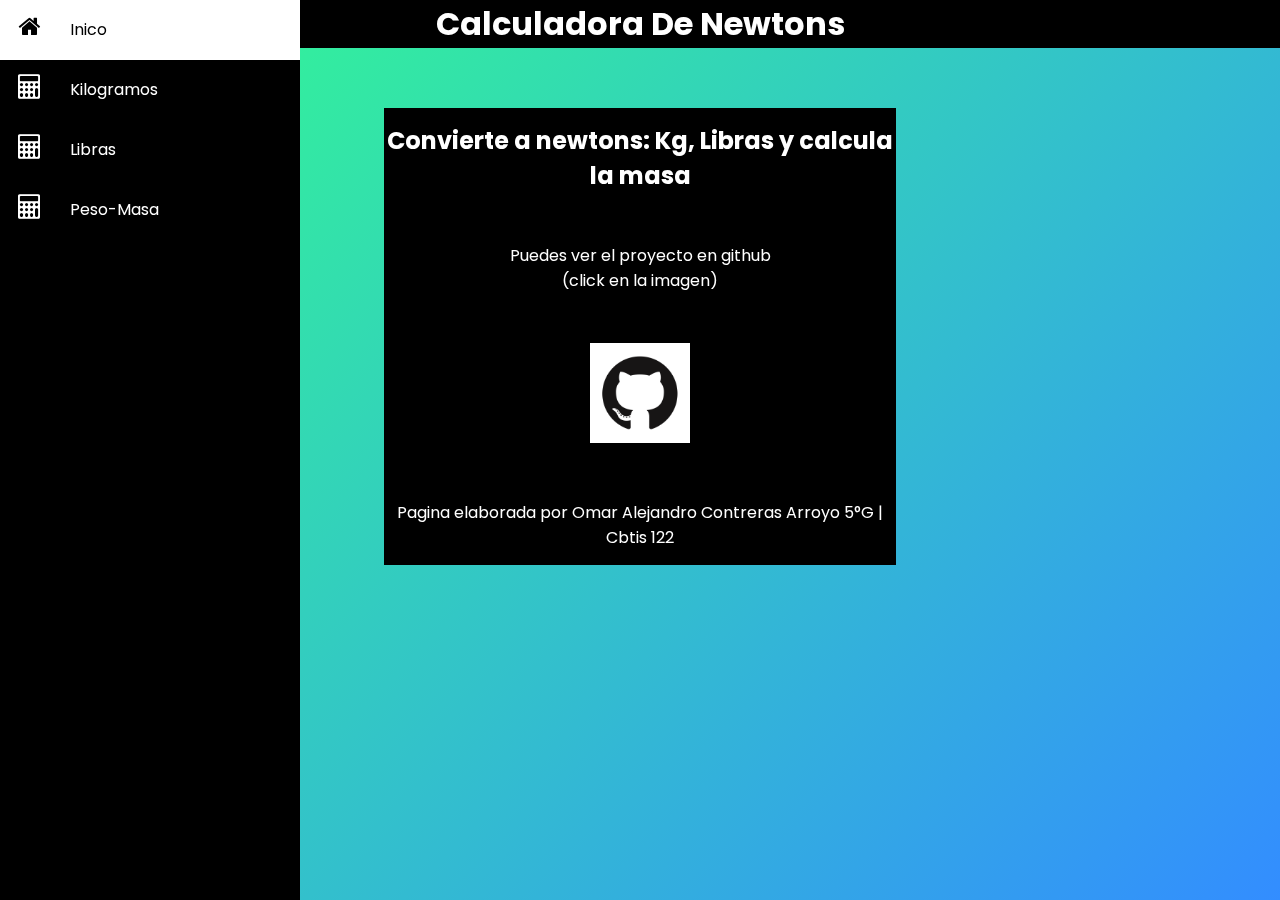
<file: newtons/index.html>
<!DOCTYPE html>
<html lang="en">
<head>
    <meta charset="UTF-8">
    <meta name="viewport" content="width=device-width, initial-scale=1.0">
    <link rel="shortcut icon" href="https://upload.wikimedia.org/wikipedia/commons/a/ae/MO-supp-N.png">
    <link rel="stylesheet" href="style.css">
    <link rel="stylesheet" href="https://stackpath.bootstrapcdn.com/font-awesome/4.7.0/css/font-awesome.min.css">
    <title>Newtons</title>
</head>
<body>
    <!--MENU DESPLEGABLE-->
    <div class="navegar">
            <ul>
                <li>
                    <a href="index.html">
                            <span class="icono"><i class="fa fa-home" aria-hidden="true"></i></i></span>
                            <span class="titulo">Inico</span>
                    </a>
                </li>
                <li>
                    <a href="kilogramos.html">
                            <span class="icono"><i class="fa fa-calculator" aria-hidden="true"></i></span>
                            <span class="titulo">Kilogramos</span>
                    </a>
                </li>
                <li>
                    <a href="libras.html">
                            <span class="icono"><i class="fa fa-calculator" aria-hidden="true"></i></span>
                            <span class="titulo">Libras</span>
                    </a>
                </li>
                <li>
                    <a href="Peso.html">
                            <span class="icono"><i class="fa fa-calculator" aria-hidden="true"></i></span>
                            <span class="titulo">Peso-Masa</span>
                    </a>
                </li>
            </ul>
    </div>
    <!--FIN DEL MENU DESPLEGABLE-->

    <div class="cajaT" ><h1 align="center">Calculadora De Newtons</h1></div>

    <div class="cajaT2">
        <H2>Convierte a newtons: Kg, Libras y calcula la masa</H2><br><br>
        <p>Puedes ver el proyecto en github</p>
        <p>(click en la imagen)</p><br><br>
        <a href="https://github.com/OmarContreras-Cbtis/Calculadora-Newtons">
            <img src="Images/github-mark.png" alt="icono" class="imagen">
        </a><br><br><br>
        <p> Pagina elaborada por Omar Alejandro Contreras Arroyo 5°G | Cbtis 122</p>
    </div>

</body>
</html>
</file>
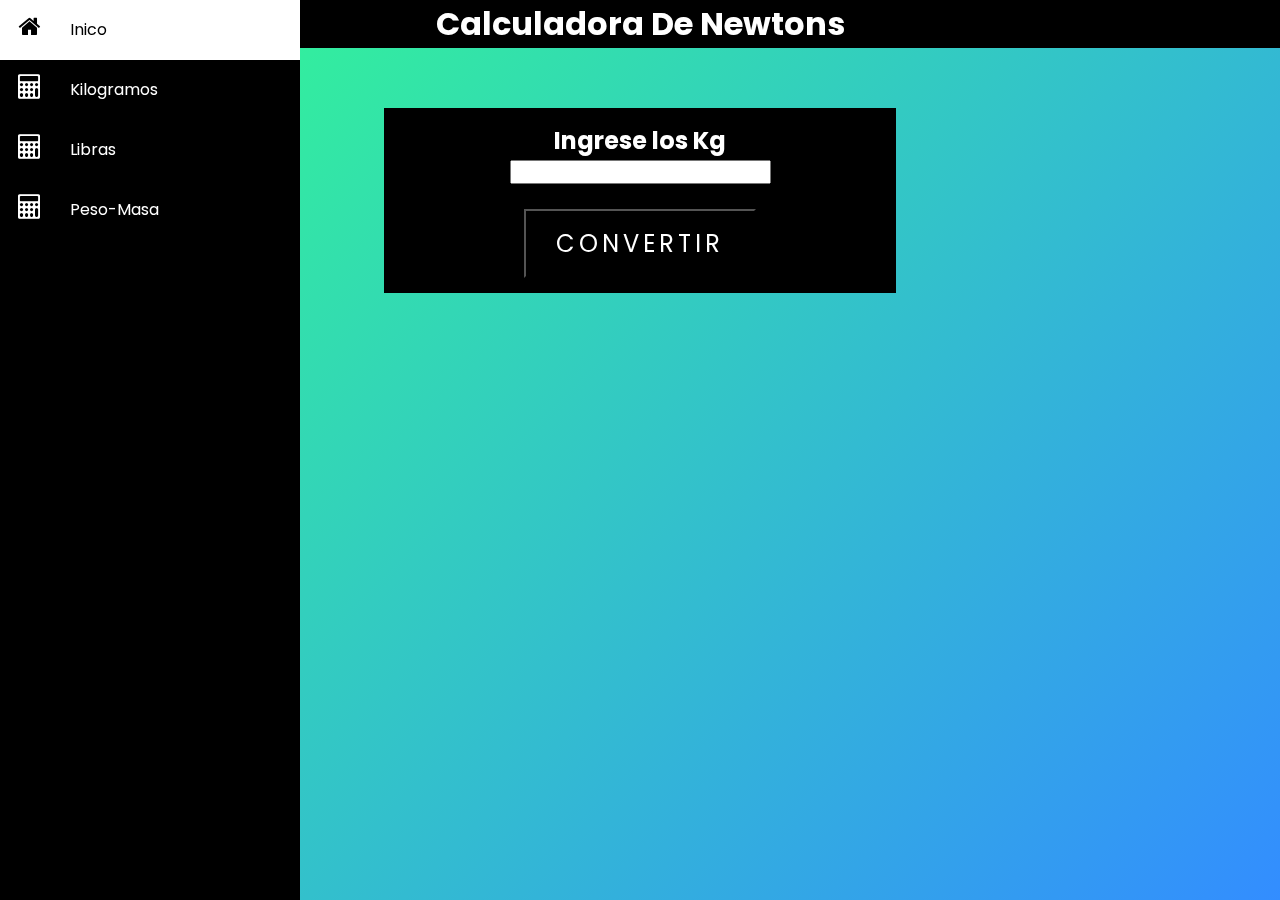
<file: newtons/kilogramos.html>
<!DOCTYPE html>
<html lang="en">
<head>
    <meta charset="UTF-8">
    <meta name="viewport" content="width=device-width, initial-scale=1.0">
    <meta name="viewport" content="width=device-width, initial-scale=1.0">
    <link rel="shortcut icon" href="https://upload.wikimedia.org/wikipedia/commons/a/ae/MO-supp-N.png">
    <link rel="stylesheet" href="style.css">
    <link rel="stylesheet" href="https://stackpath.bootstrapcdn.com/font-awesome/4.7.0/css/font-awesome.min.css">
    <title>Newtons</title>
</head>
<body>
    <!--MENU DESPLEGABLE-->
    <div class="navegar">
        <ul>
            <li>
                <a href="index.html">
                        <span class="icono"><i class="fa fa-home" aria-hidden="true"></i></i></span>
                        <span class="titulo">Inico</span>
                </a>
            </li>
            <li>
                <a href="kilogramos.html">
                        <span class="icono"><i class="fa fa-calculator" aria-hidden="true"></i></span>
                        <span class="titulo">Kilogramos</span>
                </a>
            </li>
            <li>
                <a href="libras.html">
                        <span class="icono"><i class="fa fa-calculator" aria-hidden="true"></i></span>
                        <span class="titulo">Libras</span>
                </a>
            </li>
            <li>
                <a href="Peso.html">
                        <span class="icono"><i class="fa fa-calculator" aria-hidden="true"></i></span>
                        <span class="titulo">Peso-Masa</span>
                </a>
            </li>
        </ul>
</div>
<!--FIN DEL MENU DESPLEGABLE-->

<div class="cajaT" ><h1 align="center">Calculadora De Newtons</h1></div>

<div class="cajaT2">
<h2>Ingrese los Kg</h2>
    <form action="calculo1.php" method="POST">
        <input type="text" name="kilos" id="">
        <br> <br>
        <button class="Boton" value="resultado">Convertir</button>
    </form>

</div>
</body>
</html>
</file>
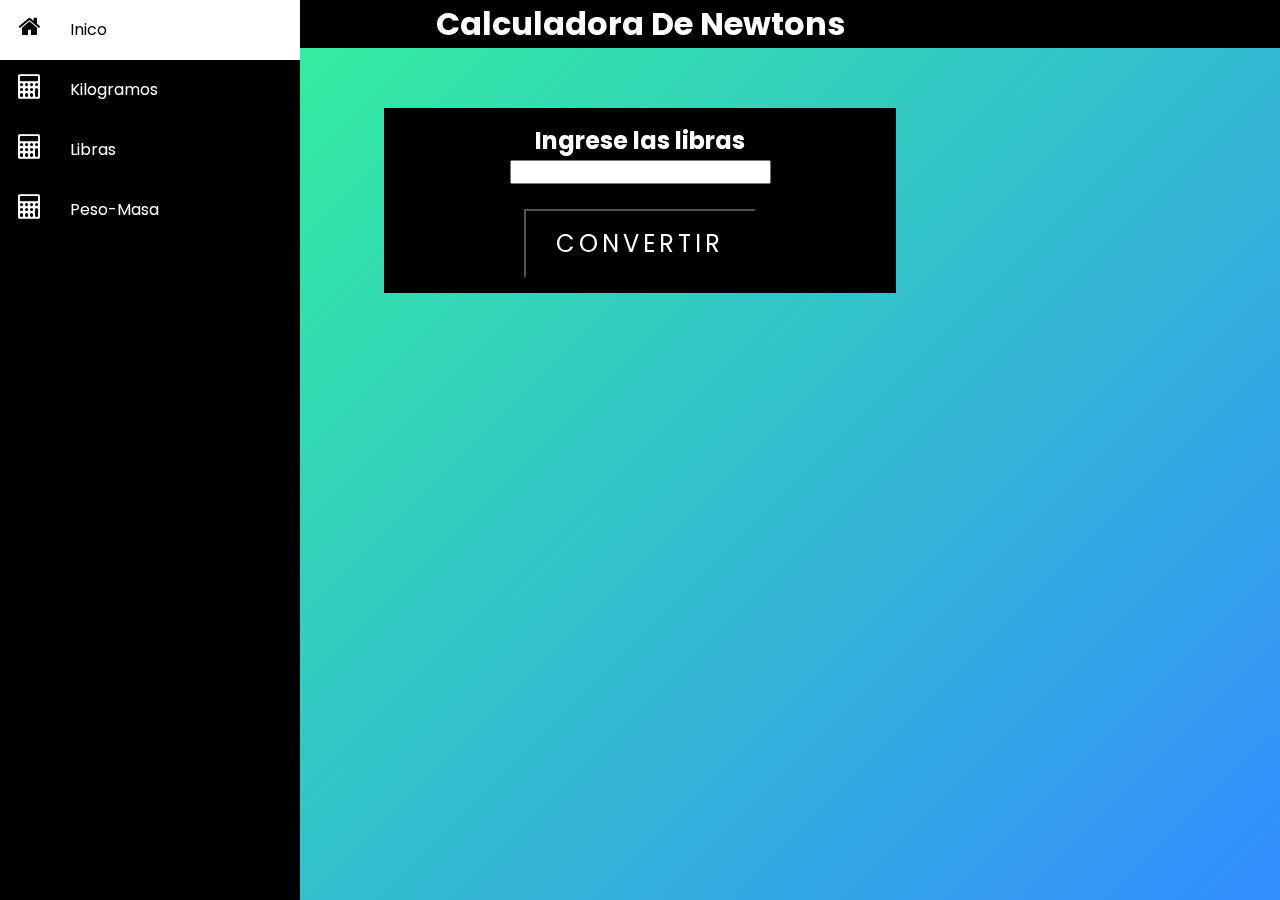
<file: newtons/libras.html>
<!DOCTYPE html>
<html lang="en">
<head>
    <meta charset="UTF-8">
    <meta name="viewport" content="width=device-width, initial-scale=1.0">
    <meta name="viewport" content="width=device-width, initial-scale=1.0">
    <link rel="shortcut icon" href="https://upload.wikimedia.org/wikipedia/commons/a/ae/MO-supp-N.png">
    <link rel="stylesheet" href="style.css">
    <link rel="stylesheet" href="https://stackpath.bootstrapcdn.com/font-awesome/4.7.0/css/font-awesome.min.css">
    <title>Newtons</title>
</head>
<body>
    <!--MENU DESPLEGABLE-->
    <div class="navegar">
        <ul>
            <li>
                <a href="index.html">
                        <span class="icono"><i class="fa fa-home" aria-hidden="true"></i></i></span>
                        <span class="titulo">Inico</span>
                </a>
            </li>
            <li>
                <a href="kilogramos.html">
                        <span class="icono"><i class="fa fa-calculator" aria-hidden="true"></i></span>
                        <span class="titulo">Kilogramos</span>
                </a>
            </li>
            <li>
                <a href="libras.html">
                        <span class="icono"><i class="fa fa-calculator" aria-hidden="true"></i></span>
                        <span class="titulo">Libras</span>
                </a>
            </li>
            <li>
                <a href="Peso.html">
                        <span class="icono"><i class="fa fa-calculator" aria-hidden="true"></i></span>
                        <span class="titulo">Peso-Masa</span>
                </a>
            </li>
        </ul>
</div>
<!--FIN DEL MENU DESPLEGABLE-->

<div class="cajaT" ><h1 align="center">Calculadora De Newtons</h1></div>

<div class="cajaT2">
<h2>Ingrese las libras</h2>
    <form action="calculo2.php" method="POST">
        <input type="text" name="libras" id="">
        <br> <br>
        <button class="Boton" value="resultado">Convertir</button>
    </form>

</div>
</body>
</html>
</file>
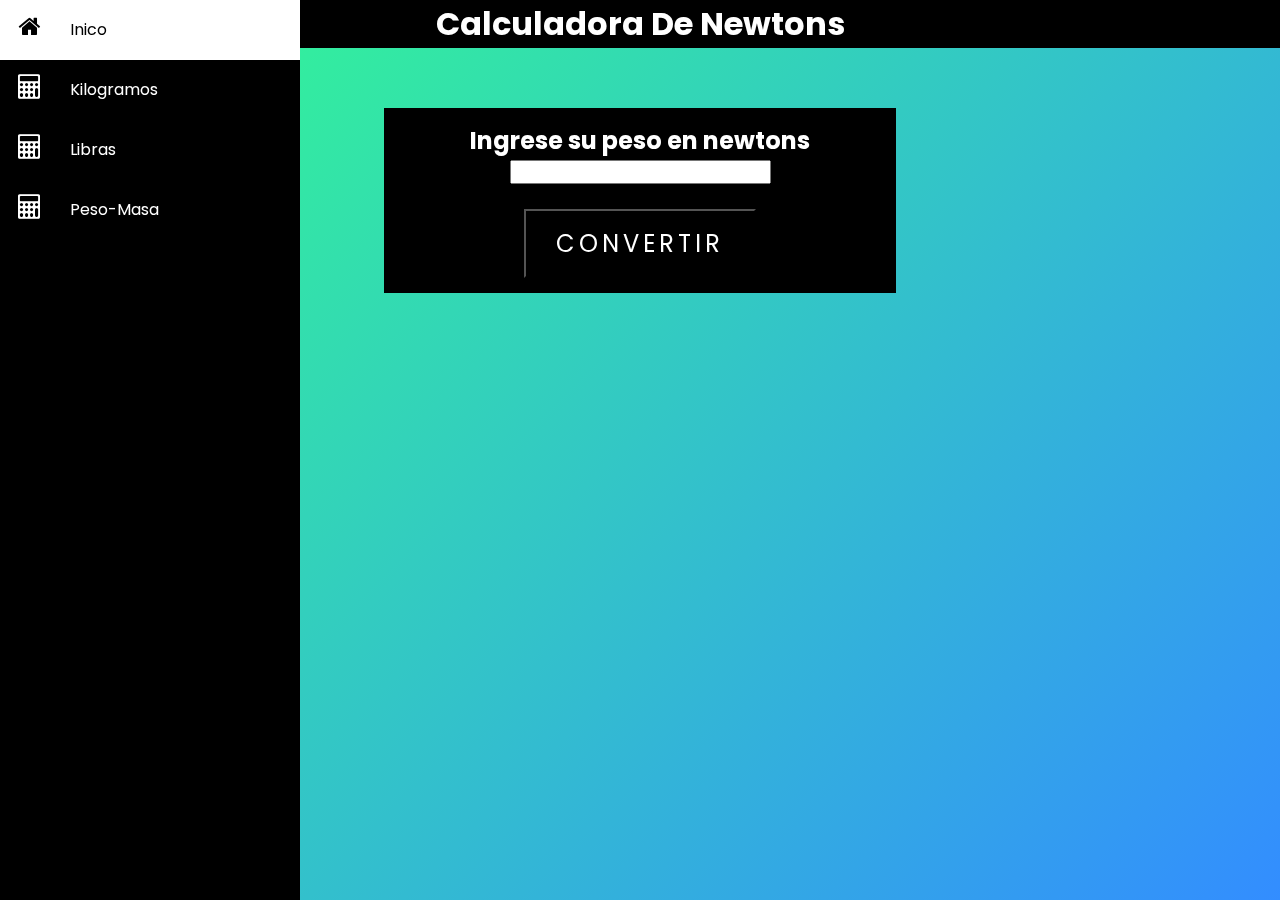
<file: newtons/Peso.html>
<!DOCTYPE html>
<html lang="en">
<head>
    <meta charset="UTF-8">
    <meta name="viewport" content="width=device-width, initial-scale=1.0">
    <meta name="viewport" content="width=device-width, initial-scale=1.0">
    <link rel="shortcut icon" href="https://upload.wikimedia.org/wikipedia/commons/a/ae/MO-supp-N.png">
    <link rel="stylesheet" href="style.css">
    <link rel="stylesheet" href="https://stackpath.bootstrapcdn.com/font-awesome/4.7.0/css/font-awesome.min.css">
    <title>Newtons</title>
</head>
<body>
    <!--MENU DESPLEGABLE-->
    <div class="navegar">
        <ul>
            <li>
                <a href="index.html">
                        <span class="icono"><i class="fa fa-home" aria-hidden="true"></i></i></span>
                        <span class="titulo">Inico</span>
                </a>
            </li>
            <li>
                <a href="kilogramos.html">
                        <span class="icono"><i class="fa fa-calculator" aria-hidden="true"></i></span>
                        <span class="titulo">Kilogramos</span>
                </a>
            </li>
            <li>
                <a href="libras.html">
                        <span class="icono"><i class="fa fa-calculator" aria-hidden="true"></i></span>
                        <span class="titulo">Libras</span>
                </a>
            </li>
            <li>
                <a href="Peso.html">
                        <span class="icono"><i class="fa fa-calculator" aria-hidden="true"></i></span>
                        <span class="titulo">Peso-Masa</span>
                </a>
            </li>
        </ul>
</div>
<!--FIN DEL MENU DESPLEGABLE-->

<div class="cajaT" ><h1 align="center">Calculadora De Newtons</h1></div>

<div class="cajaT2">
<h2>Ingrese su peso en newtons</h2>
    <form action="calculo3.php" method="POST">
        <input type="text" name="peso" id="">
        <br> <br>
        <button class="Boton" value="resultado">Convertir</button>
    </form>

</div>
</body>
</html>
</file>
<file: newtons/style.css>
@import url('https://fonts.googleapis.com/css2?family=Poppins:wght@300;400;500;600;700&display=swap');

*
{
    margin: 0;
    padding: 0;
    box-sizing: border-box;
    font-family: 'Poppins', sans-serif;
}

body{
    min-height: 100vh;
    background: linear-gradient(135deg, #33FF8D, #338DFF);
    filter: blur();
    cursor: url("data:image/svg+xml,%3Csvg version='1.1' id='Layer_1' xmlns='http://www.w3.org/2000/svg' xmlns:xlink='http://www.w3.org/1999/xlink' x='0px' y='0px' width='32px' height='32px' viewBox='0 0 512 512' style='enable-background:new 0 0 512 512;' xml:space='preserve'%3E %3Cpath d='M443.6,387.1L312.4,255.4l131.5-130c5.4-5.4,5.4-14.2,0-19.6l-37.4-37.6c-2.6-2.6-6.1-4-9.8-4c-3.7,0-7.2,1.5-9.8,4 L256,197.8L124.9,68.3c-2.6-2.6-6.1-4-9.8-4c-3.7,0-7.2,1.5-9.8,4L68,105.9c-5.4,5.4-5.4,14.2,0,19.6l131.5,130L68.4,387.1 c-2.6,2.6-4.1,6.1-4.1,9.8c0,3.7,1.4,7.2,4.1,9.8l37.4,37.6c2.7,2.7,6.2,4.1,9.8,4.1c3.5,0,7.1-1.3,9.8-4.1L256,313.1l130.7,131.1 c2.7,2.7,6.2,4.1,9.8,4.1c3.5,0,7.1-1.3,9.8-4.1l37.4-37.6c2.6-2.6,4.1-6.1,4.1-9.8C447.7,393.2,446.2,389.7,443.6,387.1z'/%3E %3C/svg%3E"), pointer;
}
/*BARRA DE NAVEGACION*/

/*ajuste de la barra*/
.navegar{
    position: fixed;
    width: 60px;
    height: 100%;
    background: #000000;
    transition: 0.5s;
    overflow: hidden;
     cursor: url("data:image/svg+xml,%3Csvg version='1.1' id='Layer_1' xmlns='http://www.w3.org/2000/svg' xmlns:xlink='http://www.w3.org/1999/xlink' x='0px' y='0px' width='32px' height='32px' viewBox='0 0 512 512' style='enable-background:new 0 0 512 512;' xml:space='preserve'%3E %3Cpath d='M443.6,387.1L312.4,255.4l131.5-130c5.4-5.4,5.4-14.2,0-19.6l-37.4-37.6c-2.6-2.6-6.1-4-9.8-4c-3.7,0-7.2,1.5-9.8,4 L256,197.8L124.9,68.3c-2.6-2.6-6.1-4-9.8-4c-3.7,0-7.2,1.5-9.8,4L68,105.9c-5.4,5.4-5.4,14.2,0,19.6l131.5,130L68.4,387.1 c-2.6,2.6-4.1,6.1-4.1,9.8c0,3.7,1.4,7.2,4.1,9.8l37.4,37.6c2.7,2.7,6.2,4.1,9.8,4.1c3.5,0,7.1-1.3,9.8-4.1L256,313.1l130.7,131.1 c2.7,2.7,6.2,4.1,9.8,4.1c3.5,0,7.1-1.3,9.8-4.1l37.4-37.6c2.6-2.6,4.1-6.1,4.1-9.8C447.7,393.2,446.2,389.7,443.6,387.1z'/%3E %3C/svg%3E"), pointer;

}

/* movimiento de la barra*/
.navegar:hover
{
    width: 300px;
}

.navegar ul{
    position: absolute;
    top: 0;
    left:0;
    width: 100%;
}

.navegar ul li{
    position: relative;
    width: 100%;
    list-style: none;
}

.navegar ul li:hover
{
    background: #fff;
    cursor: url("data:image/svg+xml,%3Csvg version='1.1' id='Layer_1' xmlns='http://www.w3.org/2000/svg' xmlns:xlink='http://www.w3.org/1999/xlink' x='0px' y='0px' width='32px' height='32px' viewBox='0 0 512 512' style='enable-background:new 0 0 512 512;' xml:space='preserve'%3E %3Cpath d='M443.6,387.1L312.4,255.4l131.5-130c5.4-5.4,5.4-14.2,0-19.6l-37.4-37.6c-2.6-2.6-6.1-4-9.8-4c-3.7,0-7.2,1.5-9.8,4 L256,197.8L124.9,68.3c-2.6-2.6-6.1-4-9.8-4c-3.7,0-7.2,1.5-9.8,4L68,105.9c-5.4,5.4-5.4,14.2,0,19.6l131.5,130L68.4,387.1 c-2.6,2.6-4.1,6.1-4.1,9.8c0,3.7,1.4,7.2,4.1,9.8l37.4,37.6c2.7,2.7,6.2,4.1,9.8,4.1c3.5,0,7.1-1.3,9.8-4.1L256,313.1l130.7,131.1 c2.7,2.7,6.2,4.1,9.8,4.1c3.5,0,7.1-1.3,9.8-4.1l37.4-37.6c2.6-2.6,4.1-6.1,4.1-9.8C447.7,393.2,446.2,389.7,443.6,387.1z'/%3E %3C/svg%3E"), pointer;

}

.navegar ul li a{
    position: relative;
    width: 100%;
    display: flex;
    text-decoration: none;
    color: #fff;
}

.navegar ul li a:hover
{
    color: #000000;
    cursor: url("data:image/svg+xml,%3Csvg version='1.1' id='Layer_1' xmlns='http://www.w3.org/2000/svg' xmlns:xlink='http://www.w3.org/1999/xlink' x='0px' y='0px' width='32px' height='32px' viewBox='0 0 512 512' style='enable-background:new 0 0 512 512;' xml:space='preserve'%3E %3Cpath d='M443.6,387.1L312.4,255.4l131.5-130c5.4-5.4,5.4-14.2,0-19.6l-37.4-37.6c-2.6-2.6-6.1-4-9.8-4c-3.7,0-7.2,1.5-9.8,4 L256,197.8L124.9,68.3c-2.6-2.6-6.1-4-9.8-4c-3.7,0-7.2,1.5-9.8,4L68,105.9c-5.4,5.4-5.4,14.2,0,19.6l131.5,130L68.4,387.1 c-2.6,2.6-4.1,6.1-4.1,9.8c0,3.7,1.4,7.2,4.1,9.8l37.4,37.6c2.7,2.7,6.2,4.1,9.8,4.1c3.5,0,7.1-1.3,9.8-4.1L256,313.1l130.7,131.1 c2.7,2.7,6.2,4.1,9.8,4.1c3.5,0,7.1-1.3,9.8-4.1l37.4-37.6c2.6-2.6,4.1-6.1,4.1-9.8C447.7,393.2,446.2,389.7,443.6,387.1z'/%3E %3C/svg%3E"), pointer;

}

.navegar ul li a .icono
{
    position: relative;
    display: block;
    min-width: 60px;
    height: 60px;
    line-height: 60px;
    text-align: center;
}

.navegar ul li a .icono .fa
{
    font-size: 24px;

}

.navegar ul li a .titulo
{
    position: relative;
    display: block;
    padding: 0 10px;
    height: 60px;
    line-height: 60px;
    text-align: start;
    white-space: nowrap;
}
/*FIN DE LA BARRA DE NAVEGACION*/

/*barra del titulo*/
.cajaT
{
    background: #000000;
    
}
.cajaT h1
{
    color: #fff;
}
/*fin de la barra de titulo*/

.cajaT2
{
    background: #000000;
    
    padding: 15px 0;
    width: 40%;
    max-width: 1000px;
    height: auto;
    margin: auto;
    margin-top: 60px;
    text-align: center;
   
}
.cajaT2 h2
{
    color: #fff;
}
.cajaT2 p
{
   color: #fff; 
}
.cajaT2 img
{
    width: 100px;
    height: 100px;
}

.Boton
{
    position: relative;
    display: inline-block;
    padding: 15px 30px;
    color: #fff;
    background: #000000;
    text-transform: uppercase;
    letter-spacing: 4px;
    text-decoration: none;
    font-size: 24px;
    overflow: hidden;
    transition: 0.2s;
    
}
.Boton:hover
{
    color: #000000;
    background: #fff;
    box-shadow: 0 0 10px #fff, 0 0 40px #fff, 0 0 10px #fff;
}
</file>
